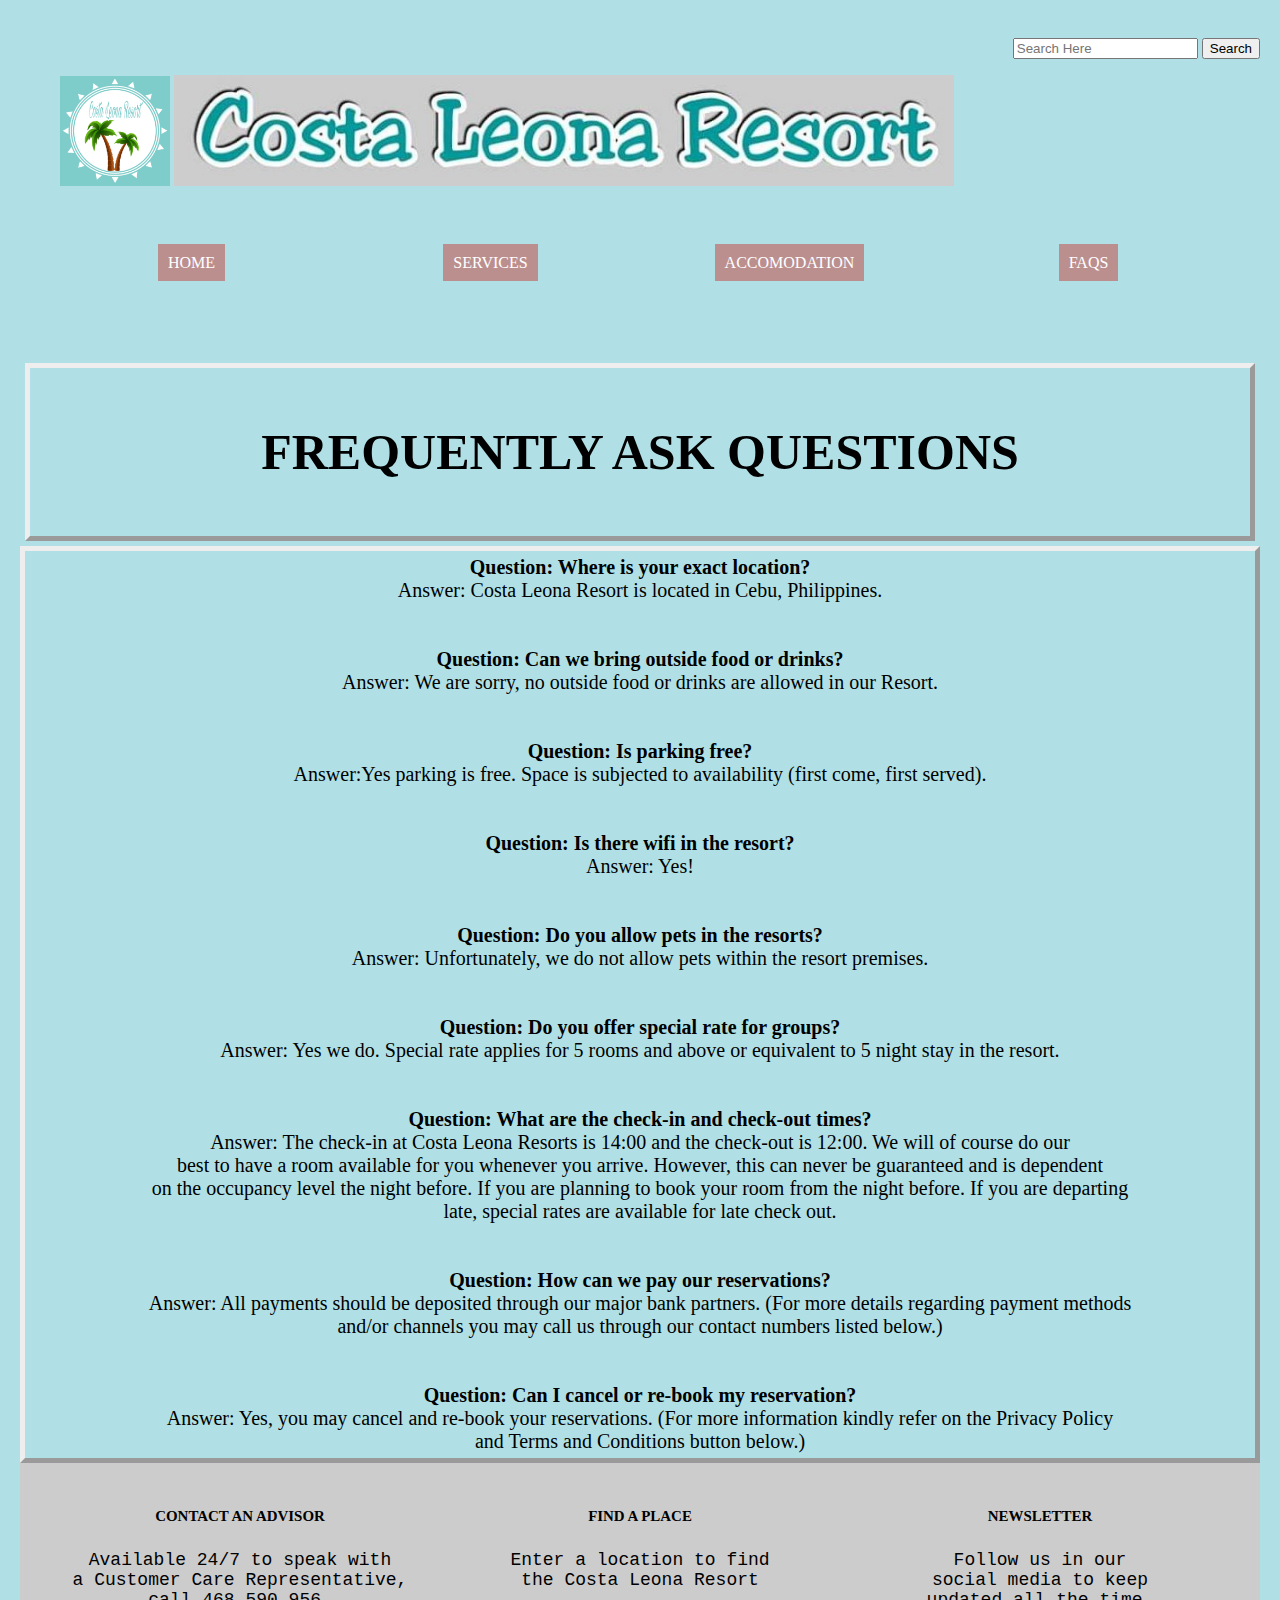
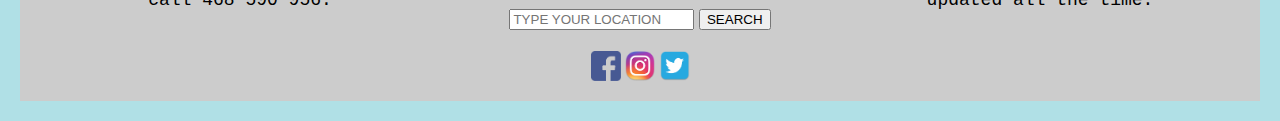
<file: FAQS/faqs.html>
<!DOCTYPE html>
	<head>
		<title>Costa Leona Resort</title>
		<link rel="stylesheet" type="text/css" href="css/style.css">
	</head>
	<body>
		<div class="container">
			<form></br>
				<input type="text" name="text" placeholder="Search Here">
				<input type="button" name="Log in" value="Search">
			</form>
		</div>
			
			<div>
				<figure>
					<img src="images/logo.png" width="110px">
					<img src="images/costa leona3.jpeg" width="780px"><br></br>
				</figure>
			</div>
			
		<div>
			<ul id="main-menu">
				<li><a href="../index.html" class="button" style="text-decoration:none">HOME</li></a>
				<li><a href="../SERVICES/services.html" class="button" style="text-decoration:none">SERVICES</li></a>
				<li><a href="../ACCOMMODATION/accomodation.html" class="button" style="text-decoration:none">ACCOMODATION</li></a>
				<li><a href="../FAQS/faqs.html" class="button" style="text-decoration:none">FAQS</li></a><br></br>
			</ul>
		</div>
		
		<div class="showcase">
			<p><b>FREQUENTLY ASK QUESTIONS</b></p>
		</div>
		
		<div class="main-article">
			<b>Question: Where is your exact location?</b>
					<center>Answer: Costa Leona Resort is located in Cebu, Philippines.</center><br></br>
			<b>Question: Can we bring outside food or drinks?</b>
					<center>Answer: We are sorry, no outside food or drinks are allowed in our Resort.</center><br></br>
			<b>Question: Is parking free?</b>
					<center>Answer:Yes parking is free. Space is subjected to availability (first come, first served).</center><br></br>
			<b>Question: Is there wifi in the resort?</b>
					<center>Answer: Yes!</center><br></br>
			<b>Question: Do you allow pets in the resorts?</b>
					<center>Answer: Unfortunately, we do not allow pets within the resort premises.</center><br></br>
			<b>Question: Do you offer special rate for groups?</b>
					<center>Answer: Yes we do. Special rate applies for 5 rooms and above or equivalent to 5 night stay in the resort.</center><br></br>
			<b>Question: What are the check-in and check-out times?</b>
					<center>Answer: The check-in at Costa Leona Resorts is 14:00 and the check-out is 12:00. We will of course do our<br>best to have a room
					available for you whenever you arrive. However, this can never be guaranteed and is dependent<br>on the occupancy level the night before.
					If you are planning to book your room from the night before. If you are departing<br>late, special rates are available for late check
					out.</center><br></br>
			<b>Question: How can we pay our reservations?</b>
					<center>Answer: All payments should be deposited through our major bank partners. (For more details regarding payment methods<br>and/or channels
					you may call us through our contact numbers listed below.)</center><br></br>
			<b>Question: Can I cancel or re-book my reservation?</b>
					<center>Answer: Yes, you may cancel and re-book your reservations. (For more information kindly refer on the Privacy Policy<br>and Terms and Conditions button below.)
		</div>
		
					<div class="footer">
				<div style="left">
						<h5>CONTACT AN ADVISOR</h5>
						<p style="font-family:courier;">Available 24/7 to speak with<br>a Customer Care Representative,<br>call 468 590 956.</p>
					</div>
				
			<div style="center">
				
					<h5>FIND A PLACE</h5>
					<p style="font-family:courier;">Enter a location to find<br>the Costa Leona Resort</p>
					<input type="text" name="text" class="Search-footer" placeholder="TYPE YOUR LOCATION">
					<input type="submit" name="submit" class="Submit-footer" value="SEARCH"></br><br>	
					<img src="images/facebook.jpg" href="#" align="center" height="30px">
					<img src="images/instagram.jpg" href="#" align="center" height="30px">
					<img src="images/twitter.jpg" href="#" align="center" height="30px">
				
			</div>
			
			<div class="footer-left">
				<div>
					<h5>NEWSLETTER</h5>
					<p style="font-family:courier;">Follow us in our<br>social media to keep<br>updated all the time.</p>	
				</div>
			</div>
	</body>
</html>
</file>
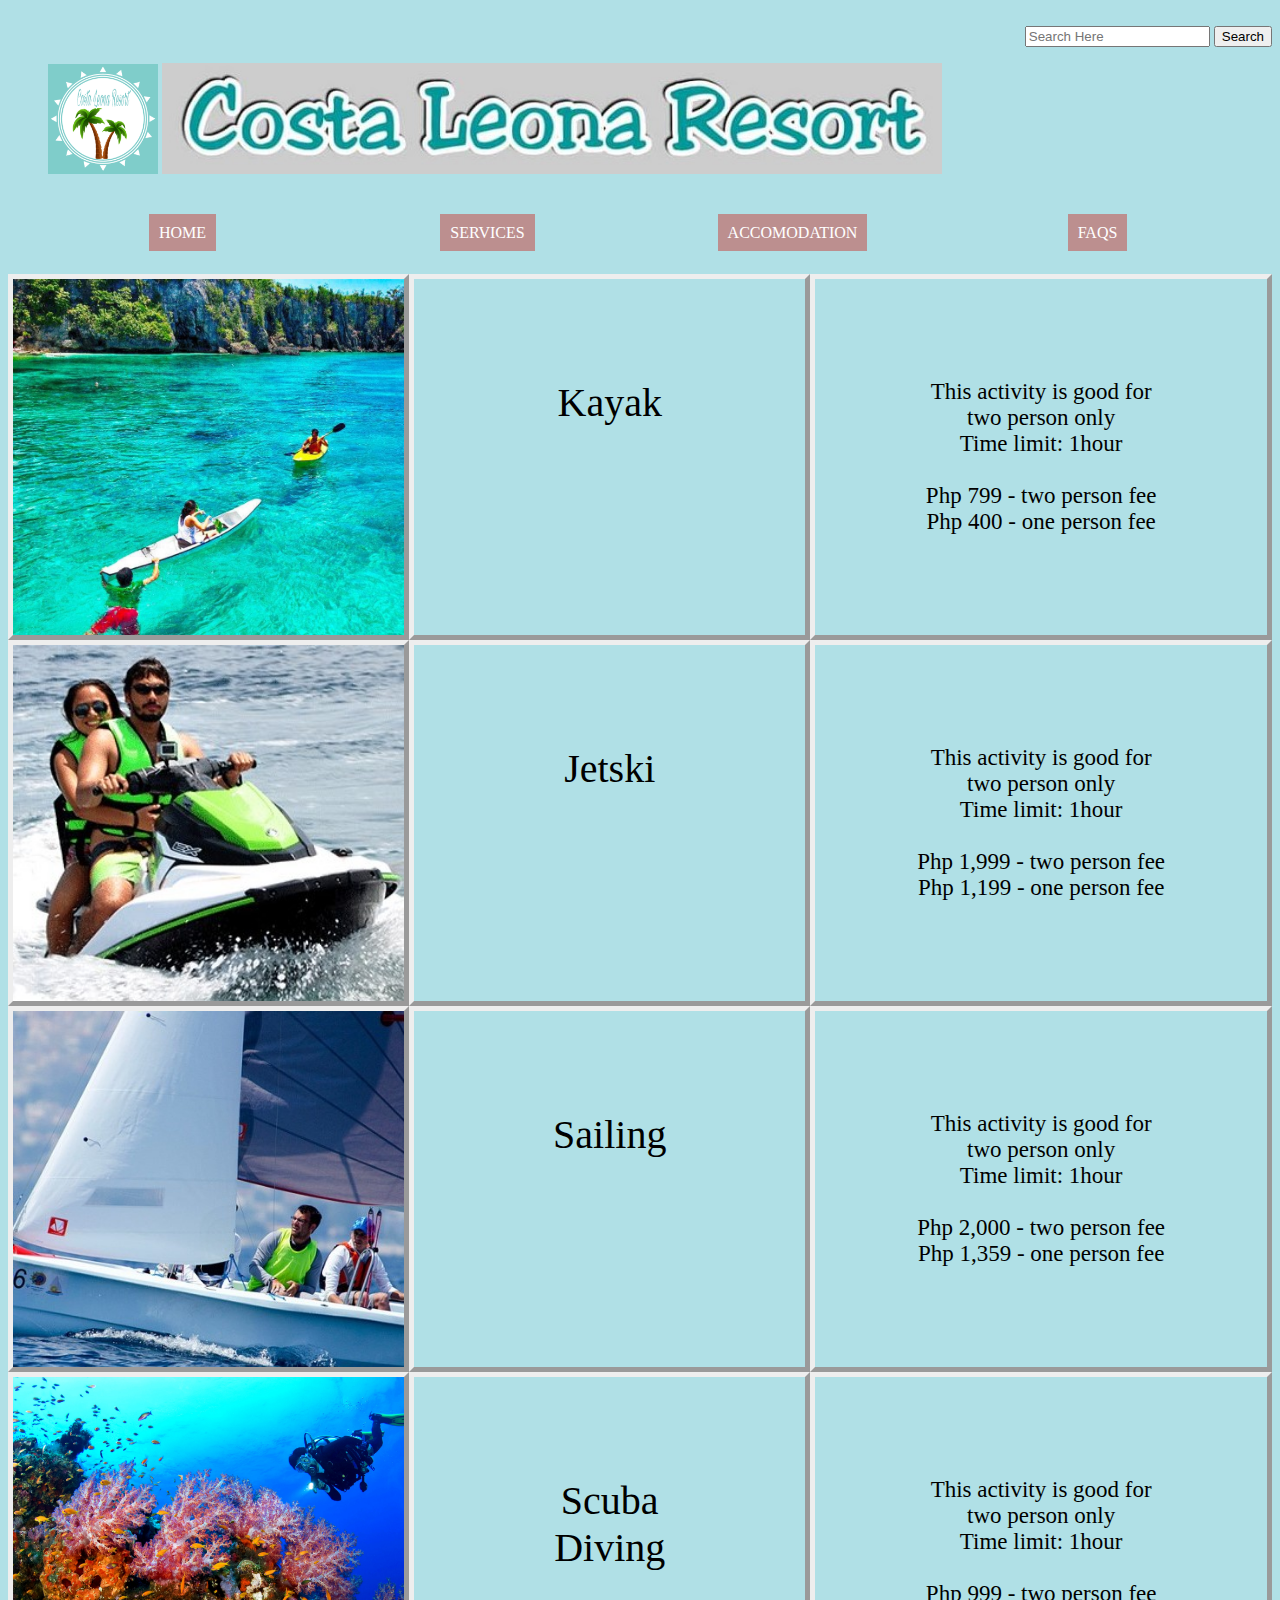
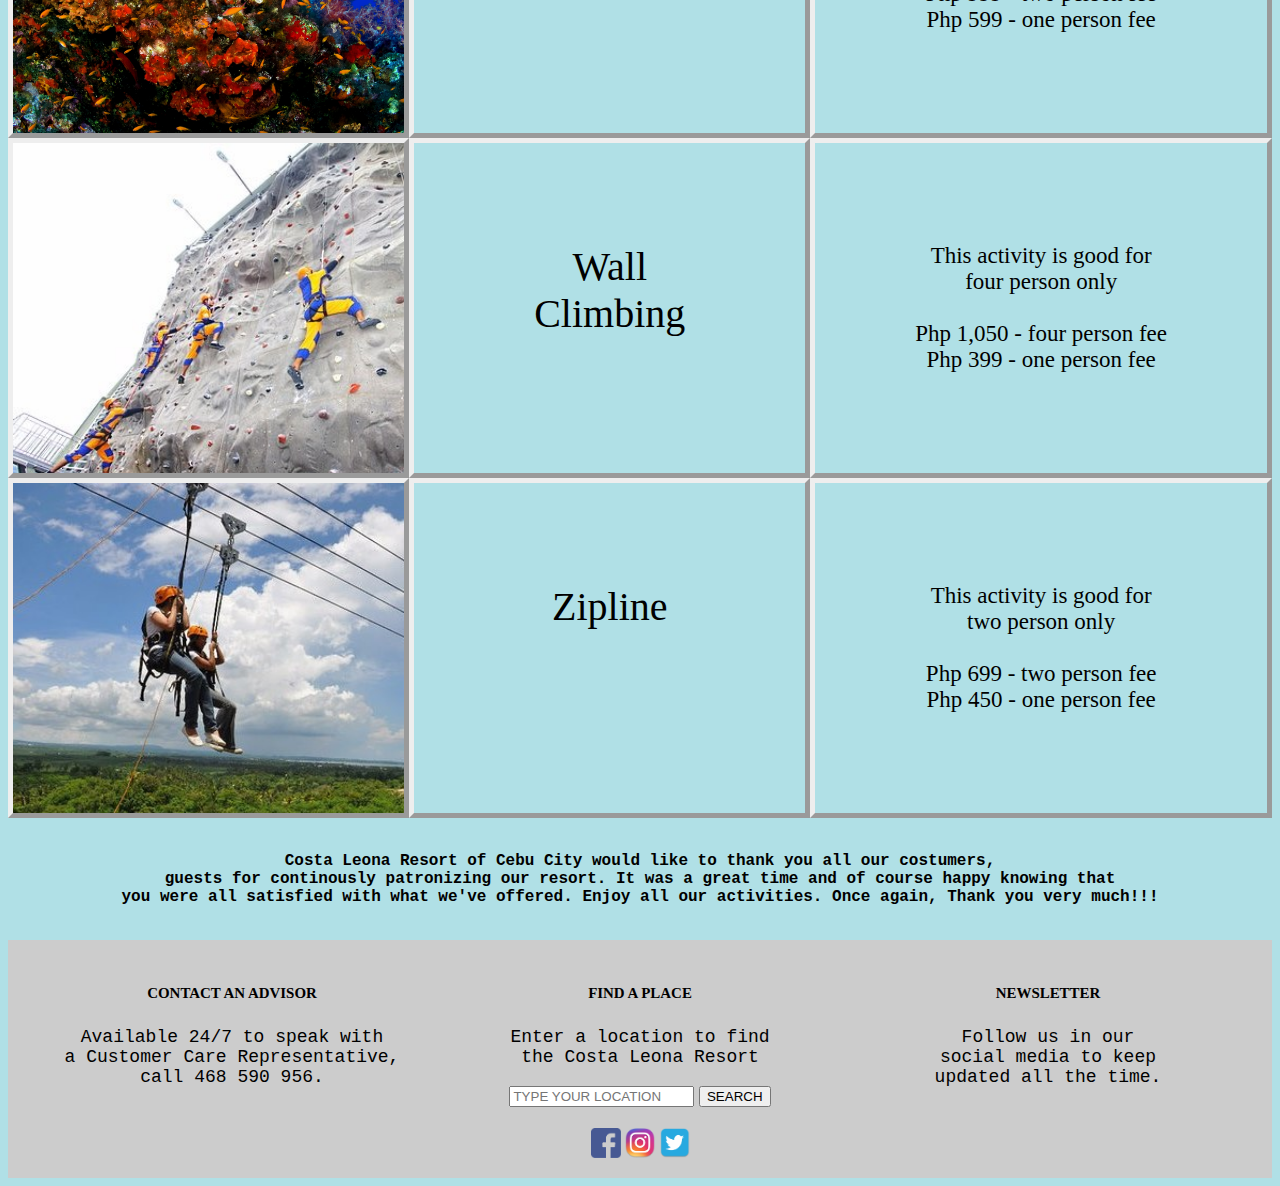
<file: SERVICES/services.html>
<!DOCTYPE HTML>
<html>
	<head>
		<title>Costa Leona Resort</title>
		<link rel="stylesheet" href="css/style.css">
	</head>
	
	<body>
		<div class="search">
			<form></br>
				<input type="text" name="text" placeholder="Search Here">
				<input type="button" name="Log in" value="Search">
			</form>
		</div>
			
			<div class="logo">
				<figure>
					<img src="images/logo.png" width="110px">
					<img src="images/costa leona3.jpeg" width="780px">
				</figure>
			</div>
		<div>
			<ul id="main-menu">
				<li><a href="../index.html" class="button" style="text-decoration:none">HOME</li></a>
				<li><a href="../SERVICES/services.html" class="button" style="text-decoration:none">SERVICES</li></a>
				<li><a href="../ACCOMMODATION/accomodation.html" class="button" style="text-decoration:none">ACCOMODATION</li></a>
				<li><a href="../FAQS/faqs.html" class="button" style="text-decoration:none">FAQS</li></a>
			</ul>
		</div>
		
		<div class="container">
			<div id="box1"></div>
			<div id="box2"></div>
			<div id="box3"></div>
			<div id="box4"></div>
			<div id="box5"></div>
			<div id="box6"></div>
			<div id="box7">Kayak</div>
			<div id="box8">Jetski</div>
			<div id="box9">Sailing</div>
			<div id="box10">Scuba Diving</div>
			<div id="box11">Wall Climbing</div>
			<div id="box12">Zipline</div>
			<div id="box13">This activity is good for<br>two person only<br>Time limit: 1hour<br><br>Php 799 - two person fee<br>Php 400 - one person fee</div>
			<div id="box14">This activity is good for<br>two person only<br>Time limit: 1hour<br><br>Php 1,999 - two person fee<br>Php 1,199 - one person fee</div>
			<div id="box15">This activity is good for<br>two person only<br>Time limit: 1hour<br><br>Php 2,000 - two person fee<br>Php 1,359 - one person fee</div>
			<div id="box16">This activity is good for<br>two person only<br>Time limit: 1hour<br><br>Php 999 - two person fee<br>Php 599 - one person fee</div>
			<div id="box17">This activity is good for<br>four person only<br><br>Php 1,050 - four person fee<br>Php 399 - one person fee</div>
			<div id="box18">This activity is good for<br>two person only<br><br>Php 699 - two person fee<br>Php 450 - one person fee</div>
		</div>
		
		<div class="footer1"><br>
			<div style="center">
				<b><p style="font-family:courier;" >Costa Leona Resort of Cebu City would like to thank you all our costumers,<br>
				guests for continously patronizing our resort. It was a great time and of course happy knowing that<br>you
				were all satisfied with what we've offered. Enjoy all our activities. Once again, Thank you very much!!!</b></p></br>
		</div>
		<div class="footer">
				<div style="left">
						<h5>CONTACT AN ADVISOR</h5>
						<p style="font-family:courier;">Available 24/7 to speak with<br>a Customer Care Representative,<br>call 468 590 956.</p>
					</div>
				
			<div style="center">
					<h5>FIND A PLACE</h5>
					<p style="font-family:courier;">Enter a location to find<br>the Costa Leona Resort</p>
					<input type="text" name="text" class="Search-footer" placeholder="TYPE YOUR LOCATION">
					<input type="submit" name="submit" class="Submit-footer" value="SEARCH"></br><br>	
					<img src="images/facebook.jpg" href="#" align="center" height="30px">
					<img src="images/instagram.jpg" href="#" align="center" height="30px">
					<img src="images/twitter.jpg" href="#" align="center" height="30px">
				
			</div>
			
			<div class="footer-left">
				<div>
					<h5>NEWSLETTER</h5>
					<p style="font-family:courier;">Follow us in our<br>social media to keep<br>updated all the time.</p>	
				</div>
			</div>
		
	</body>
</html>
</file>
<file: FAQS/css/style.css>
body {
	background-color: powderblue;
	margin: 10px;
	padding: 10px;
}

.showcase {
	padding: 5px;
	border-style: outset;
	border-width: thick;
	text-align: center;
	font-size: 50px;
	margin: 5px;
}

.main-article {
	padding: 5px;
	border-style: outset;
	border-width: thick;
	text-align: center;
	font-size: 20px;
}

.button {
	background-color:#BC8F8F;
	color: white;
	padding: 10px;
}

.button-hover {
	background-color:#CDC8B1;
	color: white-space;
}

#main-menu {
	margin: 2px;
	padding: 2px;
	list-style: none;
	padding: 30px;
	text-align: center;
	display: grid;
	grid-gap: 20px;
	grid-template-columns: 1fr 1fr 1fr 1fr ;
	margin-top: 0px;
}

.container {
	text-align: right;
}

.footer {
	text-align: center;
	display: grid;
	grid-template-columns: 1fr 1fr 1fr;
	background-color: #CCCCCC;
	padding: 15px;
	font-family: black-letter;
	font-size: 18px;
	border: 5px solid #CCCCCC;
}
</file>
<file: SERVICES/css/style.css>
body {
	background-color: POWDERBLUE;
	color: none;
	text-align: center;
}

a {
	text-decoration: none;
}

.container >	 div {
	padding: 100px;
	background: white;
	color: BLACK;
	
}

.container {
	
	display: grid;
	grid-gap: none;
	grid-template-columns: 1fr 1fr;
	padding: 0px;
	
	
}
.search {
	text-align: right;
}

.logo {
	text-align: left;
}
	
#box1 {
	grid-column: 1/1;
	grid-row: 1/2;
	border-style: outset;
	border-width: thick;
	background-image: url(../images/KAYAK.jpg);
	background-repeat: no-repeat;
	background-size: cover;
}

#box2 {
	grid-column: 1/1;
	grid-row: 2/3;
	border-style: outset;
	border-width: thick;
	background-image: url(../images/JETSKI1.jpg);
	background-repeat: no-repeat;
	background-size: cover;
}

#box3 {
	grid-column: 1/1;
	grid-row: 3/4;
	border-style: outset;
	border-width: thick;
	background-image: url(../images/SAILING.jpg);
	background-repeat: no-repeat;
	background-size: cover;
}

#box4 {
	grid-column: 1/1;
	grid-row: 4/5;
	border-style: outset;
	border-width: thick;
	background-image: url(../images/SCUBA.jpg);
	background-repeat: no-repeat;
	background-size: cover;
}

#box5 {
	grid-column: 1/1;
	grid-row: 5/6;
	border-style: outset;
	border-width: thick;
	background-image: url(../images/WALLCLIMBING.jpg);
	background-repeat: no-repeat;
	background-size: cover;
}

#box6 {
	grid-column: 1/1;
	grid-row: 6/7;
	border-style: outset;
	border-width: thick;
	background-image: url(../images/ZIPLINE.jpg);
	background-repeat: no-repeat;
	background-size: cover;
}

#box7 {
	grid-column: 2/2;
	grid-row: 1/2;
	border-style: outset;
	border-width: thick;
	background-color: POWDERBLUE;
	font-family: segoe script;
	font-size: 40px;
}

#box8 {
	grid-column: 2/2;
	grid-row: 2/3;
	border-style: outset;
	border-width: thick;
	background-color: POWDERBLUE;
	font-family: segoe script;
	font-size: 40px;
}

#box9 {
	grid-column: 2/2;
	grid-row: 3/4;
	border-style: outset;
	border-width: thick;
	background-color: POWDERBLUE;
	font-family: segoe script;
	font-size: 40px;
}

#box10 {
	grid-column: 2/2;
	grid-row: 4/5;
	border-style: outset;
	border-width: thick;
	background-color: POWDERBLUE;
	font-family: segoe script;
	font-size: 40px;
}

#box11 {
	grid-column: 2/2;
	grid-row: 5/6;
	border-style: outset;
	border-width: thick;
	background-color: POWDERBLUE;
	font-family: segoe script;
	font-size: 40px;
}

#box12 {
	grid-column: 2/2;
	grid-row: 6/7;
	border-style: outset;
	border-width: thick;
	background-color: POWDERBLUE;
	font-family: segoe script;
	font-size: 40px;
}

#box13 {
	grid-column: 3/3;
	grid-row: 1/2;
	border-style: outset;
	border-width: thick;
	background-color: POWDERBLUE;
	font-family: calambri;
	font-size: 23px;
}

#box14 {
	grid-column: 3/3;
	grid-row: 2/3;
	border-style: outset;
	border-width: thick;
	background-color: POWDERBLUE;
	font-family: calambri;
	font-size: 23px;
}

#box15 {
	grid-column: 3/3;
	grid-row: 3/4;
	border-style: outset;
	border-width: thick;
	background-color: POWDERBLUE;
	font-family: calambri;
	font-size: 23px;
}

#box16 {
	grid-column: 3/3;
	grid-row: 4/5;
	border-style: outset;
	border-width: thick;
	background-color: POWDERBLUE;
	font-family: calambri;
	font-size: 23px;
}

#box17 {
	grid-column: 3/3;
	grid-row: 5/6;
	border-style: outset;
	border-width: thick;rey;
	background-color: POWDERBLUE;
	font-family: calambri;
	font-size: 23px;
}

#box18{
	grid-column: 3/3;
	grid-row: 6/7;
	border-style: outset;
	border-width: thick;
	background-color: POWDERBLUE;
	font-family: calambri;
	font-size: 23px;
}

.footer {
	font-size: 20px;
}

.button {
	background-color:#BC8F8F;
	color: white;
	padding: 10px;
}

.button-hover {
	background-color:#CDC8B1;
	color: white-space;
}

#main-menu { 
	margin: 2px;
	padding: 2px;
	list-style: none;
	padding: 30px;
	text-align: center;
	display: grid;
	grid-gap: 20px;
	grid-template-columns: 1fr 1fr 1fr 1fr ;
	margin-top: 0px;
}

.footer {
	text-align: center;
	display: grid;
	grid-template-columns: 1fr 1fr 1fr;
	background-color: #CCCCCC;
	padding: 15px;
	font-family: black-letter;
	font-size: 18px;
	border: 5px solid #CCCCCC;
}
</file>
